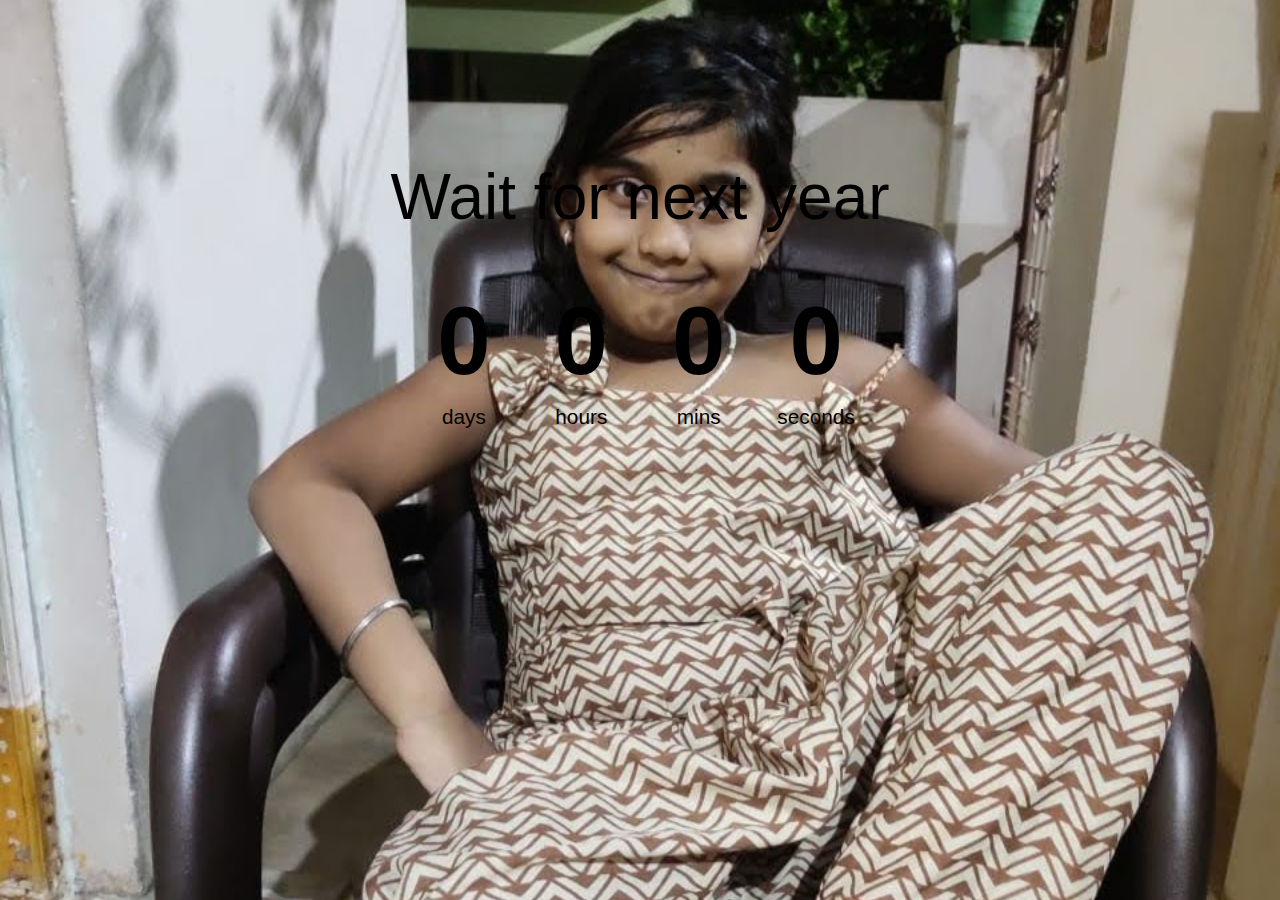
<file: index.html>
<!DOCTYPE html>
<html lang="eng">
    <head>
        <meta charset="UTF-8" />
        <meta name="viewport" content="width=device-width", initial-scale="1.0" />
        <title>BirthDay Timer</title>
        <link rel="stylesheet" href="style.css" />
        <script src="script.js" defer></script>
    </head>
    <body>
        <h1 id="Header">
            Chiti's Birthday in 
        </h1>

        <div class="countdown-container">
            <div class="countdown-el  days-c">
                <p class="big-text" id="days">0</p>
                <span>days</span>
            </div>
            <div class="countdown-el  hours-c">
                <p class="big-text" id="hours">0</p>
                <span>hours</span>
            </div>
            <div class="countdown-el  mins-c">
                <p class="big-text" id="mins">0</p>
                <span>mins</span>
            </div>
            <div class="countdown-el  seconds-c">
                <p class="big-text" id="seconds">0</p>
                <span>seconds</span>
            </div>
        </div>
    </body>
</html>
</file>
<file: style.css>
* {
    box-sizing: border-box;
}

body {
    background-image: url('./Chitti.jpg');
    background-size: cover;
    background-repeat: no-repeat;
    background-position: center center;
    display: flex;
    flex-direction: column;
    align-items: center;
    min-height: 100vh;
    font-family: 'Trebuchet MS', 'Lucida Sans Unicode', 'Lucida Grande', 'Lucida Sans', Arial, sans-serif;
    margin: 0;
}

h1 {
    font-weight: normal;
    font-size: 4rem;
    margin-top: 10rem;
}

.countdown-container {
    display: flex;
    flex-wrap: wrap;
    justify-content: center;
}

.big-text {
    font-weight: bold;
    font-size: 6rem;
    line-height: 1;
    margin: 1rem 2rem;
}

.countdown-el {
    text-align: center;
}

.countdown-el span {
    font-size: 1.3rem;
}
</file>
